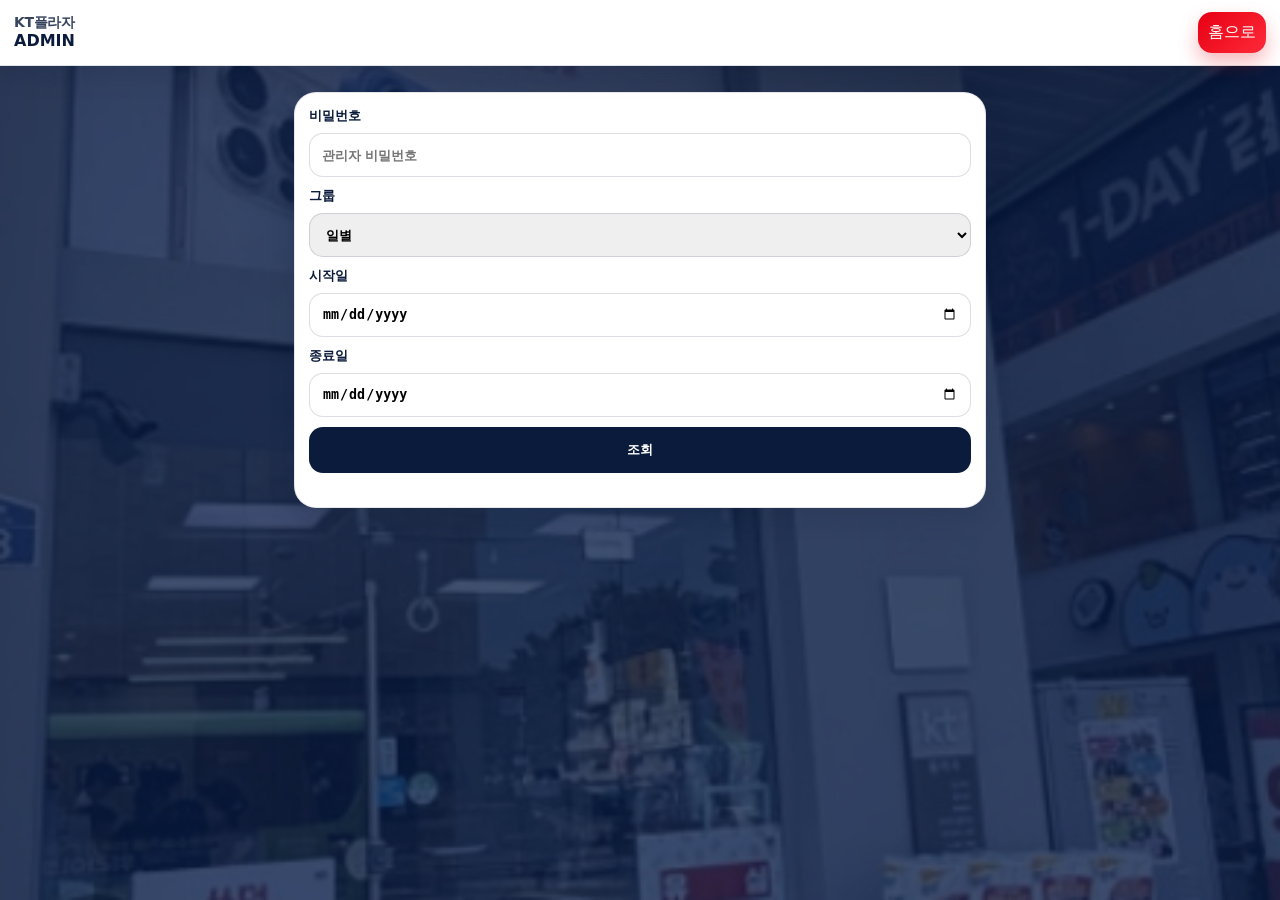
<file: admin.html>
<!doctype html>
<html lang="ko">
<head>
  <meta charset="utf-8" />
  <meta name="viewport" content="width=device-width, initial-scale=1" />
  <title>KT플라자 ADMIN</title>
  <link rel="stylesheet" href="styles.css" />
  <style>
    .adminWrap{max-width:720px;margin:0 auto;padding:92px 14px 24px}
    .adminCard{background:#fff;border-radius:22px;border:1px solid rgba(11,27,59,.10);box-shadow:var(--elev-1);padding:14px}
    .adminGrid{display:grid;gap:10px}
    .adminRow{display:grid;gap:8px}
    .adminRow label{font-weight:900;color:var(--navy);font-size:13px}
    .adminRow input,.adminRow select{
      height:44px;border-radius:14px;border:1px solid rgba(11,27,59,.14);
      padding:0 12px;font-weight:800;
    }
    .adminBtn{height:46px;border-radius:14px;border:0;background:var(--navy);color:#fff;font-weight:950;cursor:pointer}
    .adminTable{width:100%;border-collapse:collapse;font-size:12px}
    .adminTable th,.adminTable td{border-bottom:1px solid rgba(11,27,59,.10);padding:8px 6px;text-align:left;vertical-align:top}
    .pillMini{display:inline-block;margin:2px 6px 2px 0;padding:4px 8px;border-radius:999px;background:#F2F5FF;border:1px solid rgba(11,27,59,.10);font-weight:850}
    .muted{color:rgba(10,18,36,.65);font-weight:750}
  </style>
</head>
<body>
  <div class="topbar">
    <div class="topbar__title">
      <div class="brand">KT플라자</div>
      <div class="branch">ADMIN</div>
    </div>
    <a class="topbar__cta" href="./" aria-label="홈으로">홈으로</a>
  </div>

  <main class="adminWrap">
    <div class="adminCard adminGrid">
      <div class="adminRow">
        <label>비밀번호</label>
        <input id="pass" type="password" placeholder="관리자 비밀번호" />
      </div>

      <div class="adminRow">
        <label>그룹</label>
        <select id="group">
          <option value="day">일별</option>
          <option value="month">월별</option>
          <option value="year">연도별</option>
        </select>
      </div>

      <div class="adminRow">
        <label>시작일</label>
        <input id="start" type="date" />
      </div>

      <div class="adminRow">
        <label>종료일</label>
        <input id="end" type="date" />
      </div>

      <button class="adminBtn" id="load">조회</button>

      <div id="summary" class="muted"></div>
      <div id="result"></div>
    </div>
  </main>

  <script src="admin.js"></script>
</body>
</html>
</file>
<file: styles.css>
:root{
  --navy:#0B1B3B;          /* Bright Navy Base */
  --navy2:#10285A;
  --white:#FFFFFF;
  --red:#E60012;           /* Point Red */
  --muted:#EAF0FF;
  --text:#0A1224;
  --shadow: 0 10px 30px rgba(0,0,0,.18);
  --radius: 18px;
  --radius2: 22px;
  --safeTop: env(safe-area-inset-top, 0px);
  --safeBottom: env(safe-area-inset-bottom, 0px);
}

*{box-sizing:border-box}
html,body{
  margin:0;
  font-family: ui-sans-serif, system-ui, -apple-system, "Apple SD Gothic Neo", "Noto Sans KR", Segoe UI, Roboto, Arial, sans-serif;
  color:var(--text);
  background: var(--navy); /* Navy 단색 */
  overscroll-behavior: none; /* 드래그/바운스 시 배경 따라다니는 느낌 완화 */
}
body{
  margin:0;
  font-family: ui-sans-serif, system-ui, -apple-system, "Apple SD Gothic Neo", "Noto Sans KR", Segoe UI, Roboto, Arial, sans-serif;
  color:var(--text);
  background: linear-gradient(180deg, #06142B 0%, #0B1B3B 24%, #0B1B3B 24%, #F6F8FF 90%);
}

/* Intro */
.intro{
  position:fixed;
  inset:0;
  z-index:9999;
  background: radial-gradient(80% 60% at 50% 40%, rgba(230,0,18,.18), transparent 60%),
              linear-gradient(180deg, #06142B 0%, #0B1B3B 55%, #0A1530 100%);
  display:flex;
  align-items:center;
  justify-content:center;
  padding: calc(14px + var(--safeTop)) 14px calc(14px + var(--safeBottom));
}
.intro.is-hidden{display:none}
.intro__video{
  width:min(520px, 100%);
  aspect-ratio: 9 / 16;
  border-radius: var(--radius2);
  box-shadow: var(--shadow);
  background:#000;
}
.intro__hint{
  position:absolute;
  bottom: calc(18px + var(--safeBottom));
  left: 0;
  right: 0;
  display:flex;
  justify-content:center;
  pointer-events:none;
}
.pill{
  background: rgba(255,255,255,.12);
  border: 1px solid rgba(255,255,255,.18);
  color: #fff;
  padding: 10px 14px;
  border-radius: 999px;
  font-weight: 700;
  letter-spacing: -.2px;
  backdrop-filter: blur(10px);
}
.intro__skip{
  position:absolute;
  top: calc(12px + var(--safeTop));
  right: 12px;
  border: 1px solid rgba(255,255,255,.22);
  background: rgba(255,255,255,.10);
  color:#fff;
  padding:10px 12px;
  border-radius: 12px;
  font-weight:800;
  cursor:pointer;
}

/* Topbar */
.topbar{
  position:fixed;
  top:0;
  left:0;
  right:0;
  z-index:50;
  display:flex;
  align-items:center;
  justify-content:space-between;
  padding: calc(12px + var(--safeTop)) 14px 12px;
  background: #fff; /* White 배경 */
  border-bottom: 1px solid rgba(11,27,59,.12);
  box-shadow: 0 10px 24px rgba(12,18,40,.12);
}
.topbar__title{color:var(--navy); line-height:1.05}
.brand{font-weight:900; letter-spacing:-.3px; font-size:14px; color: rgba(11,27,59,.82)}
.branch{font-weight:900; font-size:16px; margin-top:4px; color: var(--navy)}
.topbar__cta{
  display:flex;
  align-items:center;
  gap:8px;
  text-decoration:none;
  color:#fff;
  background: linear-gradient(135deg, var(--red), #FF2A3A);
  padding: 10px 10px;
  border-radius: 14px;
  box-shadow: 0 10px 20px rgba(230,0,18,.28);
}
.topbar__ctaText{
  font-size:12px;
  line-height:1.1;
}
.topbar__ctaText b{font-weight:900}
.icon{display:grid; place-items:center}

/* App wrapper */
.app{
  padding-top: 86px; /* topbar height approximation */
  padding-bottom: calc(16px + var(--safeBottom));
  max-width: 720px;
  margin: 0 auto;
}

/* Tabs */
.tabs{
  position: sticky;
  top: calc(60px + var(--safeTop));
  z-index: 20;
  display:grid;
  grid-template-columns: 1fr 1fr 1fr;
  gap:8px;
  padding: 10px 14px;
}
.tab{
  border: 1px solid rgba(255,255,255,.22);
  background: rgba(255,255,255,.10);
  color:#fff;
  padding: 10px 10px;
  border-radius: 14px;
  font-weight: 900;
  font-size: 12px;
  cursor:pointer;
  backdrop-filter: blur(10px);
}
.tab.is-active{
  background: #fff;
  color: var(--navy);
  border-color: rgba(255,255,255,.55);
  box-shadow: 0 12px 25px rgba(0,0,0,.18);
}

/* Panels */
.panel{display:none; padding: 0 14px 12px}
.panel.is-active{display:block}

/* Section */
.section{margin: 14px 0 18px}
.section__head h2{
  margin: 0;
  font-size: 18px;
  letter-spacing: -.3px;
  color: #fff; /* Head 글 White */
}
.section__desc{
  margin: 8px 0 0;
  color: rgba(255,255,255,.78);
  font-weight: 650;
  font-size: 13px;
}

/* Cards */
.card, .heroCard, .bigCard, .profileCard, .callBanner{
  background: #fff;
  border-radius: var(--radius2);
  box-shadow: var(--elev-2);
  border: 1px solid rgba(11,27,59,.10);
  overflow:hidden;
}

.card{padding: 12px}
.card__note{
  padding: 10px 12px 2px;
  font-size: 12px;
  color: rgba(10,18,36,.65);
}

/* =========================
   Hero Card (Background Image Version)
   ========================= */

.heroCard{
  display: grid;
  gap: 10px;
  padding: 14px;
  border-radius: 22px;
}

/* 배경 이미지 카드 */
.heroCard--bg{
  position: relative;
  overflow: hidden;

  background-image: url("assets/mainpage.png"); /* ← 메인 배경 */
  background-size: cover;
  background-position: center;
  background-repeat: no-repeat;

  min-height: 420px; /* 모바일 기준 히어로 높이 */
}

/* 배경 위 가독성 확보용 오버레이 (색만, 이미지 가리지 않음) */
.heroCard--bg::before{
  content:"";
  position:absolute;
  inset:0;
  background: linear-gradient(
    180deg,
    rgba(11,27,59,.30) 0%,
    rgba(11,27,59,.55) 55%,
    rgba(11,27,59,.75) 100%
  );
  pointer-events:none;
  z-index: 0;
}

/* 내부 콘텐츠를 배경 위로 */
.heroCard--bg > *{
  position: relative;
  z-index: 1;
}

/* 텍스트 영역 (배경 위에서 읽히게) */
.heroCard--bg .heroCard__text{
  color: #fff;
}

/* =========================
   Team Image 영역 (배경을 덮지 않게)
   ========================= */

.heroCard--bg .heroCard__media{
  background: transparent; /* ← 배경 덮지 않음 */
  border: none;
  margin: 0;
  border-radius: 18px;
  overflow: hidden;
}

.heroCard__media img{
  width: 100%;
  display: block;
  border-radius: 18px;
}

/* 캡션만 흰 배경 유지 */
.heroCard__media figcaption{
  padding: 10px 12px;
  font-size: 12px;
  color: rgba(10,18,36,.65);
  background: rgba(255,255,255,.92);
}

/* =========================
   Optional: Core bullets 카드 톤 정리
   ========================= */

.heroCard--bg .coreBullets{
  background: rgba(255,255,255,.96);
  border-radius: 18px;
  padding: 12px;
  color: var(--navy);
}

/* =========================
   Mobile fine tuning
   ========================= */

@media (max-width: 420px){
  .heroCard--bg{
    min-height: 380px;
  }
}

@media (max-width: 360px){
  .heroCard--bg{
    min-height: 340px;
  }
}


/* =========================
   heroIntro (Fade In & Out)
   ========================= */

.heroIntro{
  margin: 6px 0 12px;
  color:#fff;
  animation: heroIntroFade 4.6s ease-in-out infinite;
}
.heroIntro__line1{
  font-weight: 1000;
  letter-spacing: -.4px;
  font-size: 22px; /* 첫 줄 크게 */
  line-height: 1.15;
  text-shadow: 0 12px 26px rgba(0,0,0,.45);
}
.heroIntro__line2{
  margin-top: 6px;
  font-weight: 850;
  font-size: 13px; /* 둘째 줄 작게 */
  opacity: .95;
  text-shadow: 0 12px 26px rgba(0,0,0,.45);
}

@keyframes heroIntroFade{
  0%   { opacity: 0; transform: translateY(6px); }
  12%  { opacity: 1; transform: translateY(0); }
  70%  { opacity: 1; transform: translateY(0); }
  100% { opacity: 0; transform: translateY(-4px); }
}

@media (max-width: 360px){
  .heroIntro__line1{ font-size: 19px; }
  .heroIntro__line2{ font-size: 12px; }
}

/* Fade lines */
.fadeLines{
  margin: 0 0 10px;
  font-size: 18px;
  letter-spacing: -.4px;
  line-height:1.2;
}
.fadeLines span{
  display:block;
  opacity:0;
  transform: translateY(6px);
  animation: fadeUp .7s ease forwards;
}
.fadeLines span:nth-child(1){animation-delay:.1s}
.fadeLines span:nth-child(2){animation-delay:.3s}
@keyframes fadeUp{
  to{opacity:1; transform: translateY(0)}
}

/* Bullets */
.bullets{
  margin: 10px 0 0;
  padding: 0;
  list-style:none;
  display:grid;
  gap: 8px;
}
.bullets li{
  font-weight: 700;
  font-size: 13px;
  color: rgba(10,18,36,.78);
  padding-left: 12px;
  position:relative;
}
.bullets li::before{
  content:"";
  position:absolute;
  left:0;
  top:.55em;
  width:6px;
  height:6px;
  border-radius:999px;
  background: var(--red);
}

/* 9:16 ratio */
.ratioVideo{
  position:relative;
  width:100%;
  border-radius: 18px;
  overflow:hidden;
  background:#0A1224;
}
.ratioVideo--9x16{ padding-top: 177.7778%; } /* 9:16 */
.ratioVideo__video{
  position:absolute;
  inset:0;
  width:100%;
  height:100%;
  border:0;
  display:block;
  object-fit: cover;
}

/* Big cards */
.stack{display:grid; gap: 12px; margin-top: 12px}
.bigCard{padding: 14px; position:relative}
.bigCard__badge{
  display:inline-flex;
  align-items:center;
  justify-content:center;
  font-weight: 900;
  font-size: 12px;
  padding: 6px 10px;
  border-radius: 999px;
  background: linear-gradient(135deg, var(--red), #FF2A3A);
  color:#fff;
}
.bigCard__badge--outline{
  background: linear-gradient(135deg, var(--red), #FF2A3A);
  color:#fff;
  border: none;
}
.bigCard__title{
  margin: 12px 0 6px;
  font-size: 16px;
  letter-spacing: -.3px;
}
.bigCard__body{
  margin: 0;
  font-size: 13px;
  color: rgba(10,18,36,.75);
  line-height:1.55;
  font-weight: 650;
}
.bigCard__actions{margin-top: 12px; display:flex; gap:10px; flex-wrap:wrap}
.btn{
  display:inline-flex;
  align-items:center;
  justify-content:center;
  text-decoration:none;
  font-weight: 900;
  padding: 10px 12px;
  border-radius: 14px;
  background: var(--navy);
  color:#fff;
}
.btn--ghost{
  background: #fff;
  color: var(--navy);
  border: 2px solid rgba(11,27,59,.14);
}

/* Profile cards */
.profileCard{
  display:flex;
  gap: 12px;
  padding: 12px;
  text-decoration:none;
  color: inherit;
}
.profileCard--primary{
  border: 2px solid rgba(230,0,18,.18);
  box-shadow: 0 14px 30px rgba(230,0,18,.12);
}
.profileCard__img{
  width: 74px;
  height: 74px;
  border-radius: 18px;
  object-fit: cover;
  border: 1px solid rgba(11,27,59,.10);
  background: var(--muted);
}
.profileCard__meta{min-width:0}
.profileCard__name{
  font-weight: 950;
  font-size: 15px;
  letter-spacing: -.2px;
}
.profileCard__tags{margin-top: 8px; display:flex; gap: 6px; flex-wrap:wrap}
.tag{
  font-size: 12px;
  font-weight: 850;
  padding: 6px 10px;
  border-radius: 999px;
  background: #F2F5FF;
  color: var(--navy);
  border: 1px solid rgba(11,27,59,.10);
}
.profileCard__hint{
  margin-top: 8px;
  font-size: 12px;
  color: rgba(10,18,36,.60);
  font-weight: 750;
}

/* Action grid */
.grid{
  margin-top: 12px;
  display:grid;
  grid-template-columns: 1fr 1fr;
  gap: 10px;
}
.actionTile{
  text-decoration:none;
  color: inherit;
  background:#fff;
  border-radius: 18px;
  padding: 12px;
  border: 1px solid rgba(11,27,59,.08);
  box-shadow: 0 10px 20px rgba(12,18,40,.10);
}
.actionTile__title{font-weight: 950; font-size: 13px; letter-spacing: -.2px}
.actionTile__sub{margin-top: 6px; font-size: 12px; color: rgba(10,18,36,.62); font-weight: 700}

/* Call banner */
.callBanner{
  margin-top: 12px;
  display:flex;
  align-items:center;
  justify-content:space-between;
  padding: 14px;
  text-decoration:none;
  background: linear-gradient(135deg, var(--navy), var(--navy2));
  color:#fff;
  border: 1px solid rgba(255,255,255,.12);
}
.callBanner__title{font-weight: 950; font-size: 18px; letter-spacing: -.3px}
.callBanner__sub{margin-top: 6px; font-size: 12px; opacity:.9; font-weight: 750}
.callBanner__right{
  font-weight: 950;
  background: linear-gradient(135deg, var(--red), #FF2A3A);
  padding: 10px 14px;
  border-radius: 14px;
}

/* Wide buttons */
.btnWide{
  margin-top: 12px;
  display:flex;
  align-items:center;
  justify-content:center;
  text-decoration:none;
  font-weight: 950;
  padding: 14px 12px;
  border-radius: 18px;
  background: #fff;
  color: var(--navy);
  border: 2px solid rgba(11,27,59,.10);
  box-shadow: 0 10px 20px rgba(12,18,40,.10);
}
.btnWide--accent{
  background: linear-gradient(135deg, var(--red), #FF2A3A);
  color:#fff;
  border-color: rgba(255,255,255,.25);
}

/* Footer */
.footer{
  margin: 18px 0 8px;
  padding: 14px 6px 0;
  text-align:center;
  color: rgba(255,255,255,.70);
}
.footer__line{font-weight: 900}
.footer__small{margin-top: 6px; font-size: 12px; font-weight: 650}

/* Small screens tweaks */
@media (max-width: 320px){
  .grid{grid-template-columns: 1fr}
  .topbar__ctaText{display:none}
  .topbar__cta{padding:10px 12px}
}

/* =========================
   Interaction + Depth System
   ========================= */

/* 터치 하이라이트 제거(모바일) */
* { -webkit-tap-highlight-color: transparent; }

/* 공통: 눌림/호버 반응 */
a, button { touch-action: manipulation; }

:root{
  --elev-1: 0 10px 26px rgba(12, 18, 40, .14);
  --elev-2: 0 16px 34px rgba(12, 18, 40, .18);
  --elev-3: 0 22px 46px rgba(12, 18, 40, .22);
}

/* "클릭 가능한" 요소들에 기본 인터랙션 부여 */
.tab,
.topbar__cta,
.btn,
.btnWide,
.actionTile,
.profileCard,
.bigCard,
.callBanner{
  transition:
    transform .14s ease,
    box-shadow .14s ease,
    filter .14s ease,
    background-color .14s ease,
    border-color .14s ease;
  will-change: transform, box-shadow;
  transform: translateZ(0);
}

/* 데스크탑/마우스 환경: 호버 시 살짝 떠오름 */
@media (hover:hover) and (pointer:fine){
  .tab:hover,
  .topbar__cta:hover,
  .btn:hover,
  .btnWide:hover,
  .actionTile:hover,
  .profileCard:hover,
  .bigCard:hover,
  .callBanner:hover{
    transform: translateY(-2px);
    box-shadow: var(--elev-2);
    filter: brightness(1.02);
  }
}

/* 모바일 포함: 눌렀을 때 '딸깍' 느낌 */
.tab:active,
.topbar__cta:active,
.btn:active,
.btnWide:active,
.actionTile:active,
.profileCard:active,
.bigCard:active,
.callBanner:active{
  transform: translateY(1px) scale(.99);
  box-shadow: var(--elev-1);
  filter: brightness(.98);
}

/* 키보드 접근성 포커스 링 */
.tab:focus-visible,
.topbar__cta:focus-visible,
.btn:focus-visible,
.btnWide:focus-visible,
.actionTile:focus-visible,
.profileCard:focus-visible,
.bigCard:focus-visible,
.callBanner:focus-visible{
  outline: 3px solid rgba(230,0,18,.35);
  outline-offset: 3px;
  border-radius: 18px;
}

/* 큰 카드/타일의 입체감 기본값을 조금 더 강화 */
.actionTile,
.profileCard,
.bigCard,
.card,
.heroCard{
  box-shadow: var(--elev-1);
}

/* 카드들이 '살짝 튀어나와' 보이게 상단 하이라이트 */
.card, .heroCard:not(.heroCard--bg), .bigCard, .profileCard, .actionTile{
  background:
    linear-gradient(180deg, rgba(255,255,255,.92), rgba(255,255,255,1));
}

/* 모션 최소화 설정 사용자 배려 */
@media (prefers-reduced-motion: reduce){
  .tab,
  .topbar__cta,
  .btn,
  .btnWide,
  .actionTile,
  .profileCard,
  .bigCard,
  .callBanner{
    transition: none !important;
  }
}

/* 네이버 플레이스 클립 */
.clipCard{
  display:block;
  text-decoration:none;
  color:inherit;
  background:#fff;
  border-radius: 22px;
  overflow:hidden;
  border: 1px solid rgba(255,255,255,.14);
  box-shadow: 0 16px 34px rgba(0,0,0,.22);
}
.clipCard__thumb{
  position:relative;
  aspect-ratio: 9 / 16;
  background:#0A1224;
}
.clipCard__thumb img{
  width:100%; height:100%;
  object-fit:cover;
  display:block;
  filter: saturate(1.05) contrast(1.02);
}
.clipCard__badge{
  position:absolute;
  top:12px; left:12px;
  background: linear-gradient(135deg, #E60012, #FF2A3A);
  color:#fff;
  font-weight:900;
  font-size:12px;
  padding:8px 10px;
  border-radius:999px;
  box-shadow: 0 10px 20px rgba(230,0,18,.25);
}
.clipCard__play{
  position:absolute;
  left:50%; top:50%;
  transform: translate(-50%,-50%);
  width:64px; height:64px;
  border-radius: 999px;
  display:grid; place-items:center;
  color:#fff;
  font-size:22px;
  background: rgba(0,0,0,.35);
  border: 1px solid rgba(255,255,255,.22);
  backdrop-filter: blur(8px);
}
.clipCard__body{
  padding: 12px 14px 14px;
}
.clipCard__title{
  font-weight: 950;
  letter-spacing: -.2px;
}
.clipCard__sub{
  margin-top:6px;
  font-size:12px;
  color: rgba(10,18,36,.62);
  font-weight: 700;
}


/* =========================
   Core Bullets Accordion (Mobile-first)
   ========================= */

.coreBullets{
  margin-top: 12px;
  padding: 12px;
  border-radius: var(--radius2);
  border: 1px solid rgba(11,27,59,.10);
  background: linear-gradient(180deg, rgba(245,248,255,.94), rgba(255,255,255,1));
  box-shadow: var(--elev-1);
}

.coreBullets__head{display:grid; gap:6px; margin-bottom: 10px;}
.coreBullets__title{
  margin:0;
  font-weight: 950;
  font-size: 14px;
  letter-spacing: -.2px;
  color: var(--navy);
}
.coreBullets__sub{
  margin:0;
  font-size: 12px;
  line-height: 1.5;
  color: rgba(10,18,36,.66);
  font-weight: 750;
}

.bulletCards{
  list-style:none;
  padding:0;
  margin: 0;
  display:grid;
  gap: 10px;
}

.bulletCard{
  background:#fff;
  border-radius: 16px;
  border: 1px solid rgba(11,27,59,.10);
  box-shadow: var(--elev-1);
  overflow:hidden;
}

.bulletCard__btn{
  width:100%;
  display:flex;
  align-items:center;
  gap: 10px;
  padding: 12px 12px;
  border:0;
  background: transparent;
  cursor:pointer;
  text-align:left;
}

.bulletCard__kicker{
  flex: 0 0 auto;
  display:inline-flex;
  align-items:center;
  justify-content:center;
  width: 26px;
  height: 26px;
  border-radius: 999px;
  font-weight: 950;
  font-size: 12px;
  color: #fff;
  background: linear-gradient(135deg, var(--red), #FF2A3A);
  box-shadow: 0 10px 18px rgba(230,0,18,.18);
}

.bulletCard__title{
  font-weight: 950;
  font-size: 13px;
  letter-spacing: -.2px;
  color: rgba(11,27,59,.92);
  line-height: 1.2;
}

.bulletCard__icon{
  margin-left:auto;
  font-weight: 950;
  color: rgba(11,27,59,.55);
  transition: transform .22s ease, opacity .22s ease;
  opacity: .9;
}

/* Panel: grid trick for smooth height animation */
.bulletCard__panel{
  display:grid;
  grid-template-rows: 0fr;
  transition: grid-template-rows .28s ease;
  border-top: 1px solid rgba(11,27,59,.08);
}
.bulletCard__panelInner{
  overflow:hidden;
  padding: 0 12px 0;
  opacity: 0;
  transform: translateY(-4px);
  transition: opacity .20s ease, transform .20s ease, padding .20s ease;
}

.bulletCard.is-open .bulletCard__panel{
  grid-template-rows: 1fr;
}
.bulletCard.is-open .bulletCard__panelInner{
  padding: 10px 12px 12px;
  opacity: 1;
  transform: translateY(0);
}

.bulletCard.is-open .bulletCard__icon{
  transform: rotate(180deg);
  opacity: 1;
}

.bulletCard__headline{
  margin: 0 0 6px;
  font-weight: 950;
  font-size: 13px;
  color: var(--navy);
  letter-spacing: -.2px;
}
.bulletCard__desc{
  margin:0;
  font-weight: 750;
  font-size: 12px;
  color: rgba(10,18,36,.72);
  line-height: 1.55;
}

.coreBullets__cta{
  margin-top: 10px;
  padding: 10px 12px;
  border-radius: 14px;
  border: 1px dashed rgba(230,0,18,.26);
  background: rgba(230,0,18,.06);
  font-weight: 900;
  font-size: 12px;
  color: rgba(11,27,59,.86);
}

/* 사진 하단 신뢰 문구(없으면 추가) */
.heroCard__trust{
  display:block;
  margin-top: 4px;
  font-weight: 900;
  color: rgba(10,18,36,.72);
}

/* Reduce motion */
@media (prefers-reduced-motion: reduce){
  .bulletCard__panel,
  .bulletCard__panelInner,
  .bulletCard__icon{
    transition: none !important;
    transform: none !important;
  }
  .bulletCard__panelInner{opacity: 1 !important;}
}

/* =========================
   Promo Cards (판매상품 소개)
   - Mobile first / 1열 / BigCard 체감 2배 높이
   ========================= */

.promoStack{
  display:grid;
  gap: 14px;
  margin-top: 12px;
}

/* 카드 전체 */
.promoCard{
  background:#fff;
  border-radius: 22px;
  overflow:hidden;
  border: 1px solid rgba(255,255,255,.14);
  box-shadow: 0 18px 40px rgba(0,0,0,.22);
  transition: transform .14s ease, box-shadow .14s ease, filter .14s ease;
  will-change: transform, box-shadow;
}
.promoCard__link{
  display:block;
  text-decoration:none;
  color: inherit;
}

/* 이미지 영역이 "크게" 들어가서 BigCard보다 확실히 길게 보이게 */
.promoCard__media{
  position:relative;
  width:100%;
  height: 320px; /* 핵심: 큰 세로 사이즈 */
  background:#0A1224;
}
.promoCard__media img{
  width:100%;
  height:100%;
  display:block;
  object-fit: cover;
  filter: saturate(1.05) contrast(1.02);
}

/* BLOG 배지 (기존 Hot 배지 느낌 통일) */
.promoBadge{
  position:absolute;
  top: 12px;
  left: 12px;
  background: linear-gradient(135deg, var(--red), #FF2A3A);
  color:#fff;
  font-weight: 950;
  font-size: 12px;
  padding: 8px 10px;
  border-radius: 999px;
  box-shadow: 0 10px 20px rgba(230,0,18,.25);
}

/* 본문 */
.promoCard__content{
  padding: 14px 14px 16px;
}
.promoCard__title{
  margin: 0 0 10px;
  font-size: 16px;
  letter-spacing: -.3px;
  font-weight: 950;
  color: var(--navy);
}

/* 불릿 */
.promoBullets{
  margin: 0;
  padding: 0;
  list-style:none;
  display:grid;
  gap: 8px;
}
.promoBullets li{
  position:relative;
  padding-left: 12px;
  font-size: 13px;
  font-weight: 750;
  color: rgba(10,18,36,.72);
  line-height: 1.35;
}
.promoBullets li::before{
  content:"";
  position:absolute;
  left:0;
  top:.55em;
  width:6px;
  height:6px;
  border-radius:999px;
  background: var(--red);
}

/* CTA 바 */
.promoCta{
  margin-top: 12px;
  display:flex;
  align-items:center;
  justify-content:space-between;
  padding: 12px 12px;
  border-radius: 16px;
  background: linear-gradient(135deg, rgba(11,27,59,.08), rgba(11,27,59,.02));
  border: 1px solid rgba(11,27,59,.10);
  font-weight: 950;
  color: var(--navy);
}

/* 인터랙션 */
@media (hover:hover) and (pointer:fine){
  .promoCard:hover{
    transform: translateY(-2px);
    box-shadow: 0 26px 56px rgba(0,0,0,.26);
    filter: brightness(1.02);
  }
}
.promoCard:active{
  transform: translateY(1px) scale(.99);
  filter: brightness(.98);
}

/* 작은 화면 대응 */
@media (max-width: 420px){
  .promoCard__media{ height: 300px; }
}
@media (max-width: 360px){
  .promoCard__media{ height: 280px; }
}

/* =========================
   Head Top Image + Overlay Text
   ========================= */

.headHero{
  position: relative;
  width: 100%;
  margin-bottom: 12px;
  border-radius: 22px;
  overflow: hidden;
  border: 1px solid rgba(255,255,255,.14);
  box-shadow: 0 18px 40px rgba(0,0,0,.22);
  background: #0A1224;
}

/* 모바일에서 보기 좋게 16:9 비율(원하면 9:16으로 바꿀 수 있음) */
.headHero__img{
  width: 100%;
  height: auto;
  display: block;
  aspect-ratio: 9 / 16;
  object-fit: cover;
  filter: saturate(1.05) contrast(1.05);
}

/* 문구 오버레이 */
.headHero__overlay{
  position:absolute;
  inset: 0;
  display:flex;
  flex-direction: column;
  align-items: flex-start;
  justify-content: flex-end;
  padding: 16px 16px 18px;
  color: #fff;
  /* 텍스트 가독성용 어두운 그라데이션 */
  background: linear-gradient(180deg, rgba(0,0,0,.00) 35%, rgba(0,0,0,.55) 100%);
  animation: headFade 4.6s ease-in-out infinite;
}

.headHero__line1{
  font-weight: 1000;
  letter-spacing: -.4px;
  font-size: 20px;  /* 첫 줄 크게 */
  line-height: 1.15;
  text-shadow: 0 10px 24px rgba(0,0,0,.45);
}
.headHero__line2{
  margin-top: 6px;
  font-weight: 850;
  font-size: 13px;  /* 두 번째 줄 작게 */
  opacity: .95;
  text-shadow: 0 10px 24px rgba(0,0,0,.45);
}

/* Fade In & Out */
@keyframes headFade{
  0%   { opacity: 0; transform: translateY(6px); }
  12%  { opacity: 1; transform: translateY(0); }
  70%  { opacity: 1; transform: translateY(0); }
  100% { opacity: 0; transform: translateY(-4px); }
}

/* 작은 화면 대응 */
@media (max-width: 360px){
  .headHero__line1{ font-size: 18px; }
  .headHero__line2{ font-size: 12px; }
}

/* =========================
   FIX 1) heroCard__media 캡션이 이미지 하단 라운드 덮기
   ========================= */

.heroCard__media{
  position: relative;
  overflow: hidden;       /* figure 라운드 안에서 다 처리 */
  border-radius: 18px;
}

/* img는 라운드 제거(figure가 담당), 아래 라운드 노출 방지 */
.heroCard__media img{
  position: relative;
  z-index: 2;            /* 👈 제일 위 */
  display: block;
  width: 100%;
  border-radius: 0 !important;
}

/* 캡션: 아래 레이어 + 위로 겹치기 */
.heroCard__media figcaption{
  position: relative;
  z-index: 1;            /* 👈 img보다 아래 */
  margin-top: -11px;     /* 이미지 하단 덮기 */
  background: rgba(255,255,255,.92);
  border-top-left-radius: 16px;
  border-top-right-radius: 16px;
  box-shadow: 0 -8px 20px rgba(0,0,0,.10);
}

/* =========================
   FIX 2) heroCard 배경은 흰색 유지 + 전체 배경을 mainpage.png로 고정
   ========================= */

/* heroCard--bg가 혹시 남아 있어도 카드 배경은 흰색으로 강제 */
.heroCard.heroCard--bg{
  background: #fff !important;
}

/* 전체 배경 고정 레이어 (모바일/iOS 포함 안정 동작) */
body{
  position: relative;
  background: var(--navy); /* fallback */
}

body::before{
  content:"";
  position: fixed;
  inset: 0;
  z-index: -1;
  background: url("assets/mainpage.png") center / cover no-repeat;
  transform: translateZ(0);
}

/* 배경 위 가독성을 위한 어두운 틴트(원하면 투명도 조절) */
body::after{
  content:"";
  position: fixed;
  inset: 0;
  z-index: -1;
  background: rgba(11,27,59,.55); /* ← 0.45~0.65 사이로 취향 조절 */
  pointer-events: none;
}

/* 기존 body에 들어가 있던 흰색 그라데이션 배경은 확실히 무효화 */
html, body{
  background: transparent !important;
}

/* =========================
   Floating Naver Reservation Button (FAB)
   ========================= */
.fabNaver{
  position: fixed;
  right: 14px;
  bottom: calc(14px + var(--safeBottom));
  z-index: 120;

  display: inline-flex;
  align-items: center;
  gap: 8px;

  height: 52px;
  padding: 0 14px;

  border-radius: 18px; /* 둥근 직사각형 */
  text-decoration: none;

  background: #03C75A; /* Naver Green */
  color: #fff;

  box-shadow: 0 18px 38px rgba(0,0,0,.26);
  border: 1px solid rgba(255,255,255,.18);

  font-weight: 950;
  letter-spacing: -.2px;

  /* 귀여운 통통 튀는 애니메이션 */
  animation: naverBounce 2s ease-in-out infinite;
  transform: translateZ(0);
  will-change: transform;
}

/* 로고(간단 N 뱃지) */
.fabNaver__logo{
  width: 28px;
  height: 28px;
  border-radius: 10px;
  display: grid;
  place-items: center;

  background: rgba(255,255,255,.18);
  border: 1px solid rgba(255,255,255,.24);

  font-weight: 1000;
  font-size: 16px;
  line-height: 1;
}

.fabNaver__text{
  font-size: 14px;
}

/* 눌림 반응 */
.fabNaver:active{
  transform: translateY(1px) scale(.98);
  filter: brightness(.98);
}

/* 2초마다 통통 튀기(공처럼) */
@keyframes naverBounce{
  0%, 100% { transform: translateY(0); }
  10%      { transform: translateY(-10px); }
  20%      { transform: translateY(0); }
  30%      { transform: translateY(-6px); }
  40%      { transform: translateY(0); }
  100%     { transform: translateY(0); }
}

/* 모션 최소화 사용자 배려 */
@media (prefers-reduced-motion: reduce){
  .fabNaver{ animation: none !important; }
}

.shortsWrap{
  width:100%;
  max-width:420px;
  margin:0 auto;
  aspect-ratio:9/16;
  border-radius:18px;
  overflow:hidden;
  box-shadow:0 10px 25px rgba(0,0,0,0.15);
}

.shortsWrap iframe{
  width:100%;
  height:100%;
}
</file>
